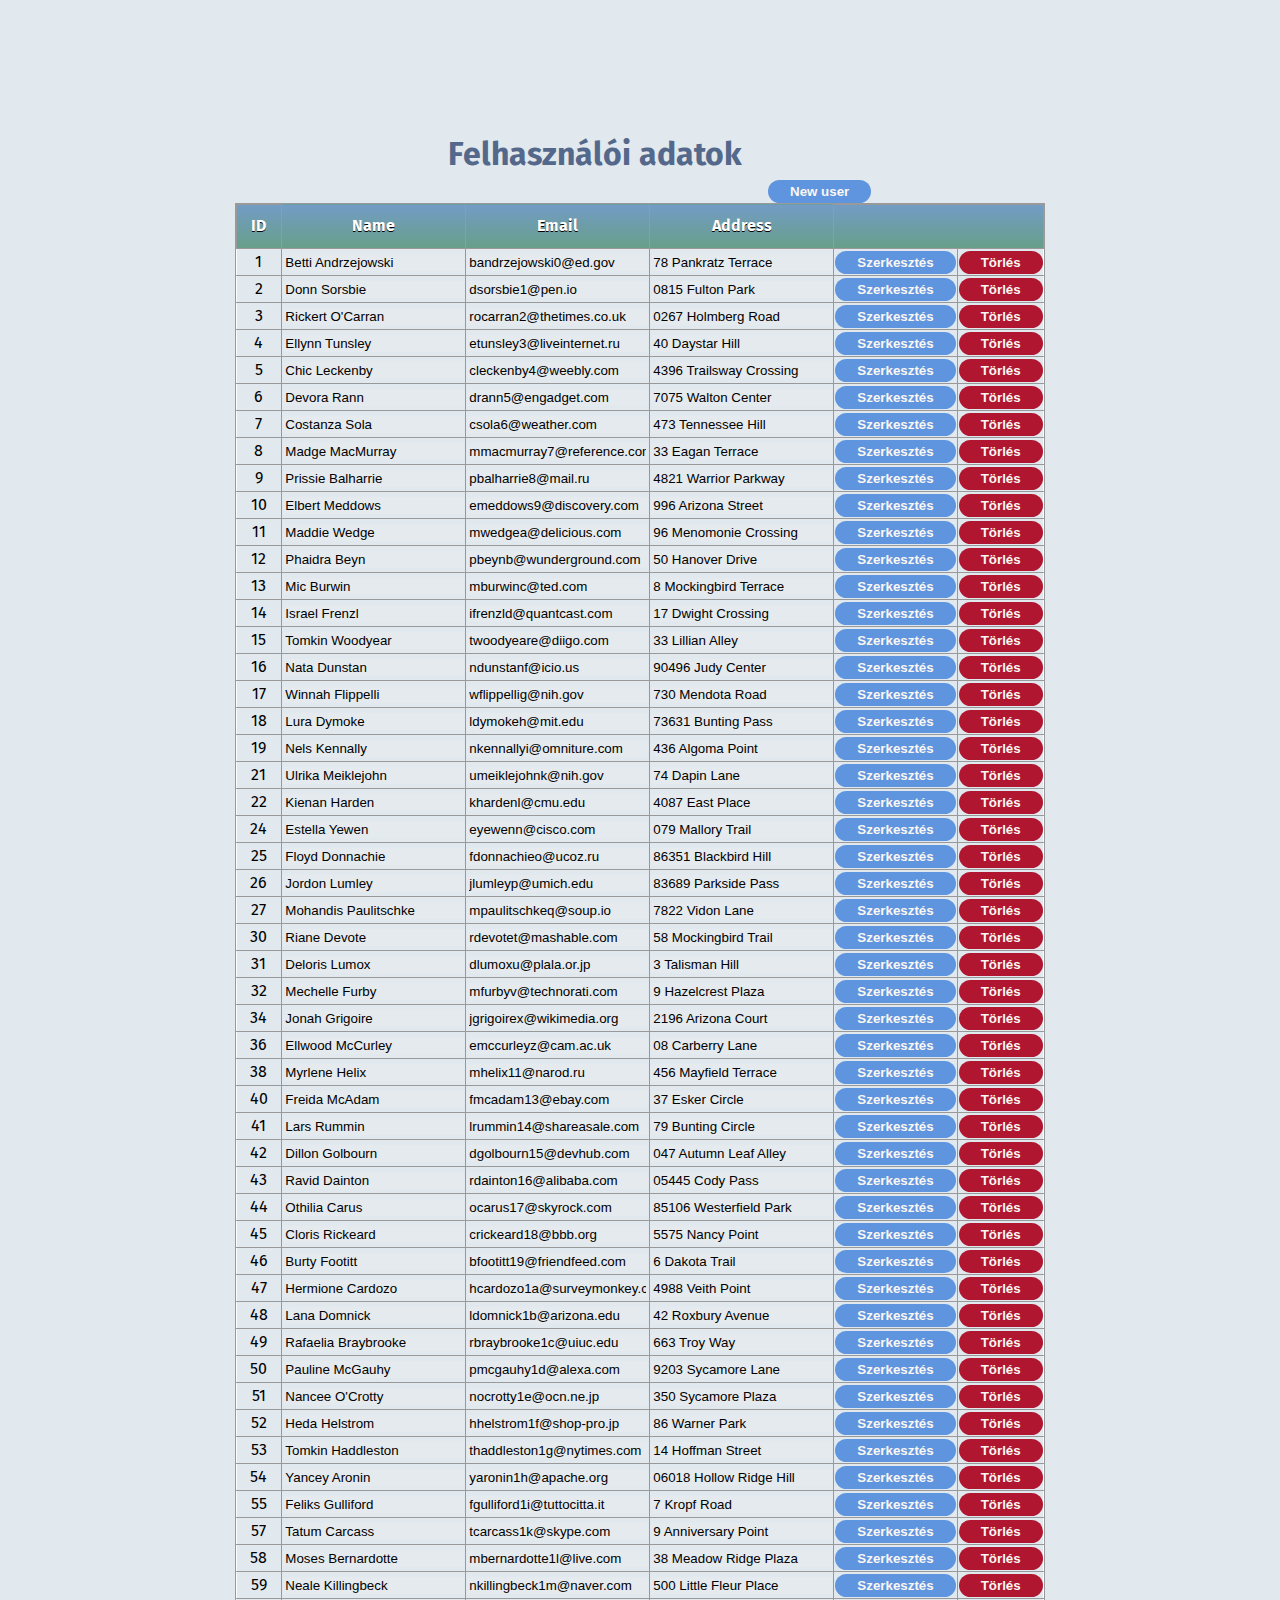
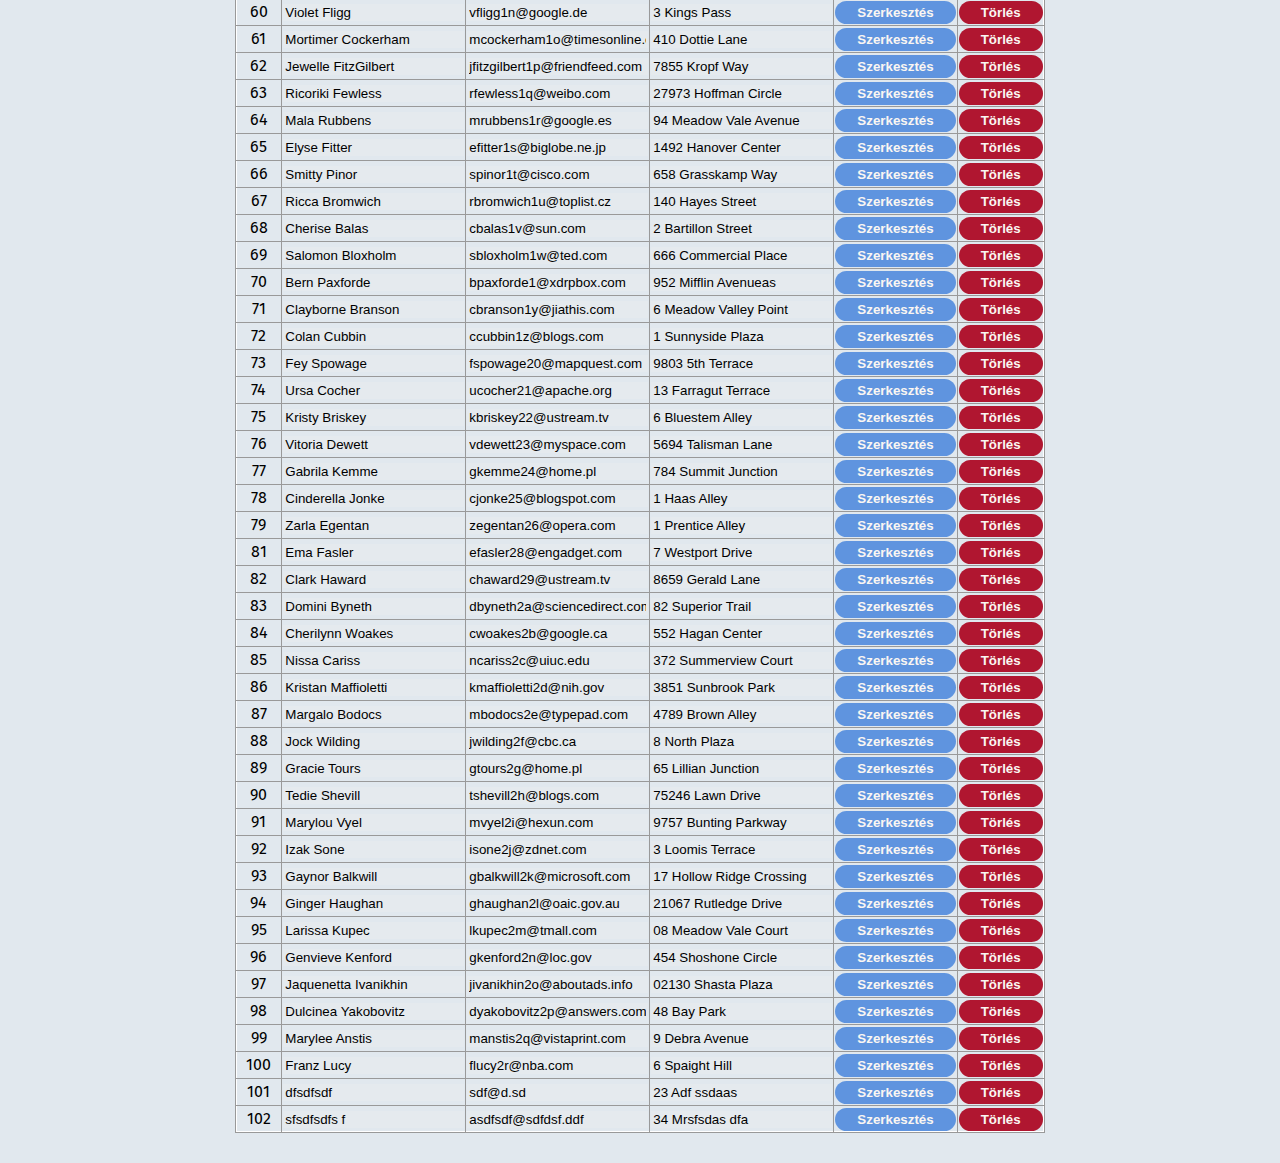
<file: admin.html>
<!DOCTYPE html>
<html lang="hu">
<head>
    <meta charset="UTF-8">
    <meta name="viewport" content="width=device-width, initial-scale=1.0">
    <meta http-equiv="X-UA-Compatible" content="ie=edge">
    <title>Admin</title>
    <link rel="stylesheet" href="style/style.css">
</head>
<body>
    <main>
            <div id="divForNewUser">
                    <h1>Add New User</h1>
                    <label for="addNewUserName">Name</label>
                    <input type="text"
                           name="addNewUserName"
                           id="addNewUserName"
                           required>
                    <label for="addNewUserEmail">E-mail</label>
                    <input type="e-mail"
                           name="addNewUserEmail"
                           id="addNewUserEmail"
                           required>
                    <label for="addNewUserAddress">Address</label>
                    <input type="text"
                           name="addNewUserAddress"
                           id="addNewUserAddress"
                           required>
                    <button id="saveNewUserBtn"
                            type="button"
                            class="saveNewUserBtn"
                            onclick="saveNewUser()">Save</button>
                </div>
                <div id="divForMessages"
                     class="alert">
                    <span id="fieldForMessages"></span>
                </div>
                <!-- gomb a form elrejtéséhez -->
                <button class="hideNewUserBtn" id="hideAddFormBtn"
                        onclick="hideAddForm()">Hide Form</button>
                <!-- gomb új júzer létrehozásához, block-ra állítja az inputmezőket -->
                <button class="newUserBtn" onclick="openAddForm()">New user</button>
        
                <div class="removeQuestion">
                    <p>Biztos kiakarod törölni?</p>
                    <button id="yes">Igen</button>
                    <button id="no">Nem</button>
                </div>        
        <div class="removeQuestion"></div>
        <div class="saveQestion">
            </div>
            <h1>Felhasználói adatok</h1>
        <div class="users">
            <table border="1px solid">
                <thead>
                    <tr>
                        <th>
                            ID
                        </th>
                        <th>
                            Name
                        </th>
                        <th>
                            Email 
                        </th>
                        <th>
                            Address
                        </th>
                        <th colspan="2"></th>
                    </tr>
                </thead>
                <tbody class="Users_data">
                    
                </tbody>
            </table>
        </div>
    </main>
   
    <script src="scripts/scripts.js"></script>
</body>
</html>
</file>
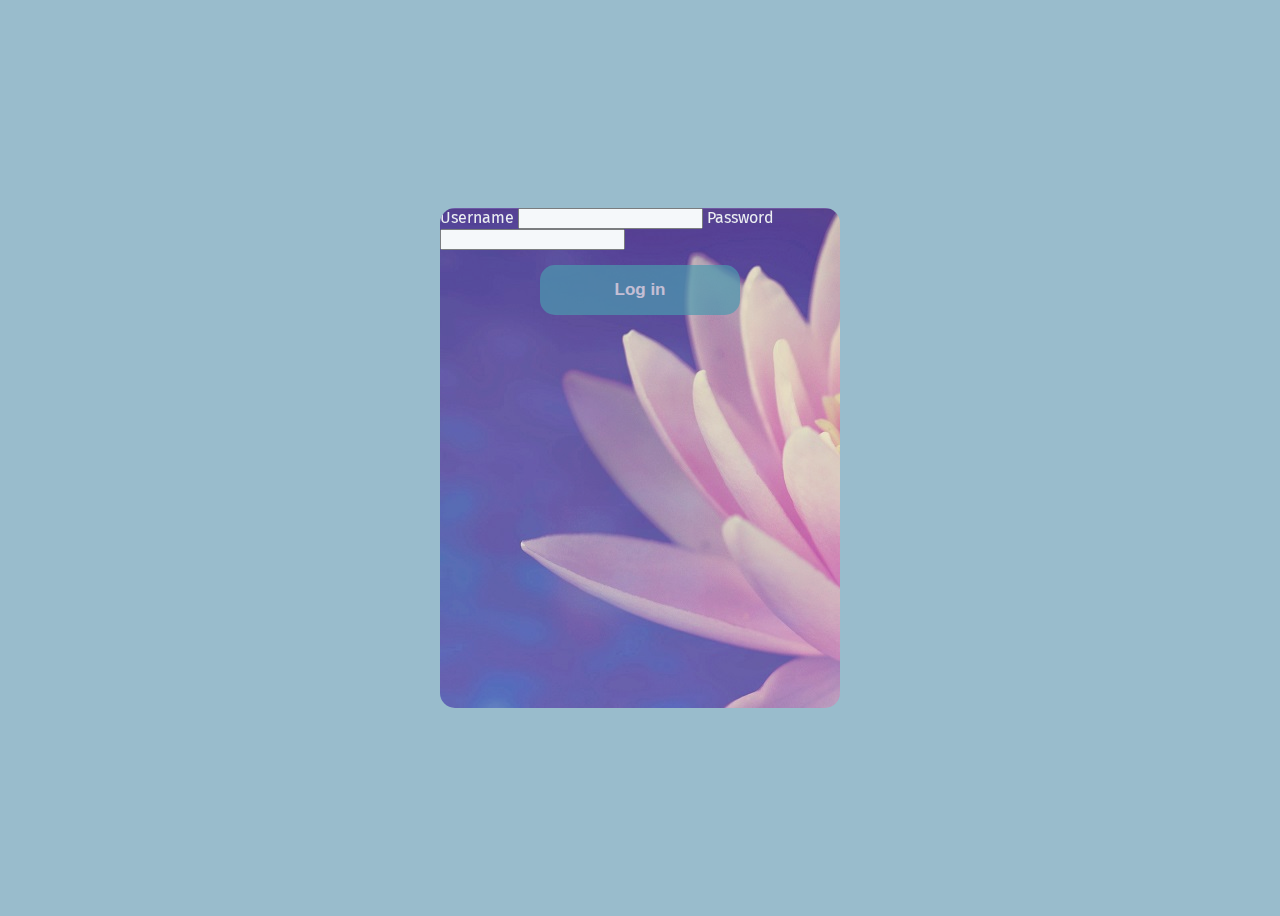
<file: login.html>
<!DOCTYPE html>
<html lang="en">

<head>
    <meta charset="UTF-8">
    <meta name="viewport"
          content="width=device-width, initial-scale=1.0">
    <meta http-equiv="X-UA-Compatible"
          content="ie=edge">
    <title>Login felület</title>
    <link rel="stylesheet"
          href="/style/loginstyle.css">
</head>

<body>
    <div class="divhibak"
         id="divFailedLogin">
        <p>Incorrect username or password.</p>
    </div>
    <div id="divLogin">
        <form>
            <label for="inputUserName">Username</label>
            <input id="inputUserName"
                   type="text"
                   name="username">
            <label for="inputPassword">Password</label>
            <input id="inputPassword"
                   type="password"
                   name="password">
            <input id="inputLogIn"
                   type="button"
                   value="Log in"
                   name="login">
        </form>
    </div>
    <script src="/scripts/login.js"></script>
</body>

</html>
</file>
<file: style/style.css>
@import url("https://fonts.googleapis.com/css?family=Fira+Sans");

html, body {
    min-height: 100vh;
    background-color: #E1E8EE;
    align-items: center;
	justify-content: center;
    margin: 0;
    font-family: "Fira Sans", Helvetica, Arial, sans-serif;
}

h1 {
    margin-top: 15vh;
    margin-left: 35vw;
	color: #53688A;
}

table {
    border: 1px solid #999;
    border-collapse: collapse;
	line-height: 24px;
	margin: 30px auto;
	text-align: center;
}

th{
    border: 1px solid #999;
    background: linear-gradient(#739CC6, #679E88);
    color: #fff;
    font-weight: bold;
	padding: 10px 15px;
	position: relative;
	text-shadow: 0 1px 0 #000;	
}

th:after {
    display: block;
	left: 0;
}

th:first-child {
	box-shadow: inset 1px 1px 0 #999;
}

th:last-child {
	box-shadow: inset -1px 1px 0 #999;
} */

tr {
    border: 1px solid #999;
}

td input:disabled{
    border: none;
    color: #000;
}
td {
	border: 1px solid #999;
	transition: all 300ms;
}

td:first-child {
	box-shadow: inset 1px 0 0 #fff;
}	

td:last-child {
	box-shadow: inset -1px 0 0 #fff;
}	

tr:last-of-type td {
	box-shadow: inset 0 -1px 0 #fff; 
}

tr:last-of-type td:first-child {
	box-shadow: inset 1px -1px 0 #fff;
}	

tr:last-of-type td:last-child {
	box-shadow: inset -1px -1px 0 #fff;
}	

tbody:hover td {
	color: transparent;
	text-shadow: 0 0 3px #aaa;
}

tbody:hover tr:hover td {
	color: #444;
	text-shadow: 0 1px 0 #fff;
}

/*Táblázathoz*/
.removeQuestion,
.saveQestion{
    background: #666666BF;
    color: #AF1724;
    font-size: large;
    display: none;
    position: fixed;
    width: 100%;
    top: 0;
    z-index: 1; 
}

.btnDelete {
    background-color: #AB001C;
    color: #FDF8F3;
    border:0;
    border-radius: 15px;
    display: block;
    font-weight: bold;
    cursor: pointer;
    opacity: .9;
    z-index: 1;
    margin: 0;
    padding: 4px 22px;
}

.btnEdit, .saveNewUserBtn, .hideNewUserBtn, .newUserBtn {
    background-color: #528CDE;
    color: #FDF8F3;
    border:0;
    border-radius: 15px;
    display: block;
    font-weight: bold;
    cursor: pointer;
    opacity: .9;
    z-index: 1;
    margin: 0;
    padding: 4px 22px; 
}

.newUserBtn{
    position: absolute;
    top: 20vh;
    left: 60vw;
    }

.btnSave{
    display: none;
    color: #FDF8F3;
    background-color: #AB001C;
    border:0;
    border-radius: 15px;
    font-weight: bold;
    cursor: pointer;
    opacity: .9;
    z-index: 1;
    margin: 0;
    padding: 4px 37px;
}

.saveQuestionDisplayBlock,
.removeQuestionDisplayBlock,
.btnSaveDisplayBlock{
    display: block;
}
.targetEditBtn{
    display: none;
}

/*új júzer felvitelekor vált block-ra*/
#divForNewUser {
    display: none;
}

/*akkor láthatól, ha nyitva az új júzer form*/
#hideAddFormBtn {
    display: none;
}
</file>
<file: style/loginstyle.css>
@import url("https://fonts.googleapis.com/css?family=Fira+Sans");

html,body {
	position: relative;
	min-height: 100vh;
	background-color: #99BCCC;
	display: flex;
	align-items: center;
	justify-content: center;
	font-family: "Fira Sans", Helvetica, Arial, sans-serif;
}

#divLogin {
    background-color: #222;
    background-image: url(/images/aquatic-aquatic-plant-bloom-557907.jpg);
    opacity: .9;
    color: #F7F7F7;
	border-radius: 15px;
	height: 500px;
	width: 400px;
	position: relative;
    overflow: hidden;
}

h1{
    position: absolute;
    color: #F7F7F7;
	top: 20%;
	left: 30%;
	width: 65%;
	z-index: 5;
}

.form--holder {
    border-radius: 15px;
    background-color: #fff;
    border: 1px solid #eee;
    overflow: hidden;
    margin-top: 300px;
    opacity: 1;
}

.loginwbtn {
    position: absolute;
    left: 1.3vw;
    width: 90%;
 }

.input--textarea {
    border: 0;
	outline: none;
	box-shadow: none;
	display: block;
	height: 30px;
	line-height: 30px;
	padding: 8px 15px;
	border-bottom: 1px solid #eee;
	width: 100%;
    font-size: 12px;
}

.input--textarea:last-child {
	border-bottom: 0;
}


#inputLogIn {
    background-color: #4496AB;
    color: #FDF8F3;
    border:0;
    border-radius: 15px;
    display: block;
    margin: 15px auto; 
    padding: 15px 45px;
    width: 50%;
    font-size: 17px;
    font-weight: bold;
    cursor: pointer;
    opacity: .7;
    z-index: 1;
}
    
#inputLogIns:hover {
        transition: all .3s ease;
        background-color: #000000CC;
    
}

.divhibak {
    background: #666666BF;
    color: #AF1724;
    display: none;
    position: fixed;
    width: 100%;
    top: 0;
    z-index: 1; 
}
</file>
